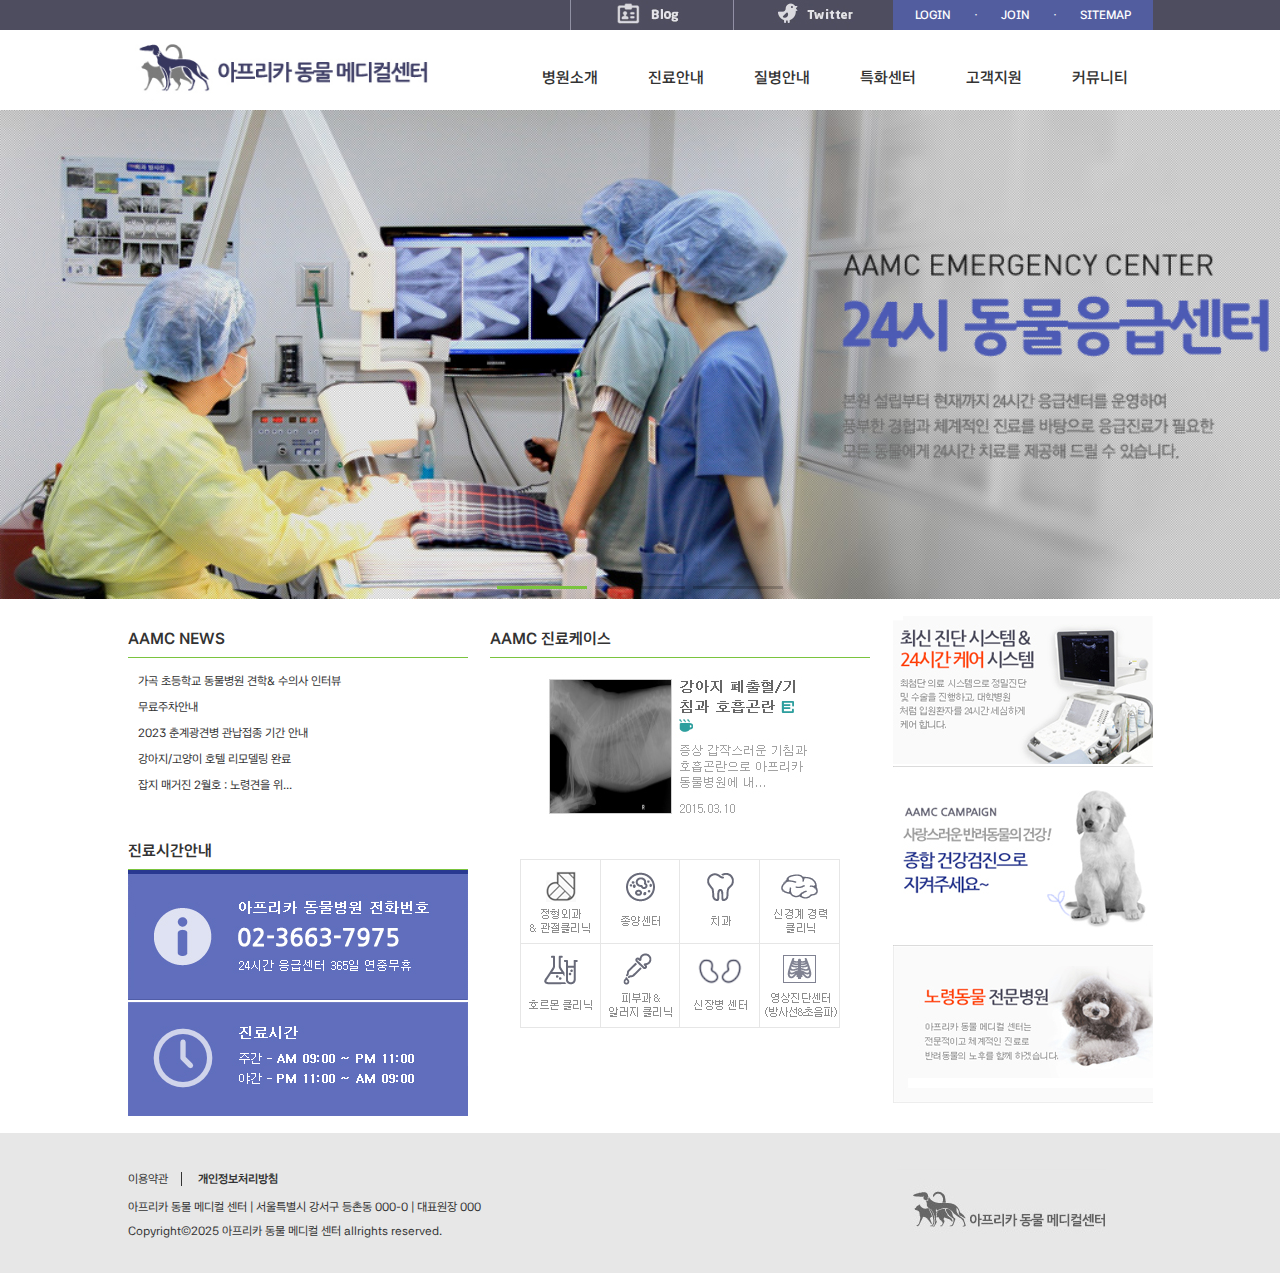
<file: index.html>
<!DOCTYPE html>
<html lang="ko">
<head>
  <meta charset="UTF-8">
  <meta name="viewport" content="width=device-width, initial-scale=1.0">
  <title>아프리카 동물 메디컬센터</title>
  <!-- 파비콘 - 즐겨찾기시 나오는 아이콘 -->
  <link rel="shortcut icon" type="image/x-icon" href="./images/favicon.ico">

  <!-- 웹폰트 noto sans kor -->
  <link rel="preconnect" href="https://fonts.googleapis.com">
  <link rel="preconnect" href="https://fonts.gstatic.com" crossorigin>
  <link href="https://fonts.googleapis.com/css2?family=42dot+Sans:wght@300..800&family=Noto+Sans+KR:wght@100..900&family=Noto+Sans:wght@100..900&display=swap" rel="stylesheet">

  <!-- css초기화 -->
  <link href="./css/reset.css" type="text/css" rel="stylesheet">
  
  <!-- 공통서식 common -->
  <link href="./css/common.css" type="text/css" rel="stylesheet">

  <!-- layout 서식 -->
  <link href="./css/layout.css" type="text/css" rel="stylesheet">

  <!-- 페이지별 main, sub, login, join, board 서식 -->
  <link href="./css/main.css" rel="stylesheet" type="text/css">

  <!-- slide slide css파일 -->
  <link href="./css/swiper.css" rel="stylesheet" type="text/css">

  <!-- 접속한 사용자의 디바이스 종류에 따라 pc index.html가 열릴지, mobile index.html열릴지 결정해주는 자바스크립트 소스코드 작성 -->
  <script>
    let mobile_keys = new Array('iPhone', 'ipad', 'Android', 'BlackBerry', 'Window CE', 'Window phone', 'LG', 'MOT', 'SAMSUNG', 'SonyEricsson', 'Nokia');

    // 모바일 사용자가 pc버전 보기를 클릭시 move_pc_screen문자 주소 뒤에 붙은 경우에 스크립트를 동작 안하게 할 수 있다.
    if(document.URL.match('move_pc_screen')) mobile_keys=null;

    for(i in mobile_keys){ //in키워드 : 키값이 일치한다면 true 값을 반환, 없으면 false
      if(navigator.userAgent.match(mobile_keys[i])!=null){
        location.href = 'http://heejung-0326.github.io/animal2025/m/index.html'; //모바일 홈페이지 주소
        break;
      }
    }

    //1. pc사용자가 접속시 pc홈페이지 index.html문서가 연결
    //2. pc사용자가 mobile 주소로 접속시 m/index.html문서가 연결
    //1. mobile사용자가 pc홈페이지 접속시 index.html문서가 연결
    //1. mobile홈페이지 하단 'pc버전보기' 클릭시 pc버전 index.html?move_pc_screen가 연결

  </script>

</head>
<body>
  <!-- 1. 상단헤더영역 -->
  <header>
    <div class="h_inner">
      <!-- 상단 sns -->
      <div class="h_top">
        <nav class="sns">
          <a href="blog.html" title="블로그">
            <img src="./images/h_lnb_blog.jpg" alt="블로그">
          </a>
          <a href="twitter.html" title="트위터">
            <img src="./images/h_lnb_twitter.jpg" alt="트위터">
          </a>
        </nav>
        <nav class="lnb">
          <ul>
            <li><a href="login.html" title="로그인하기">LOGIN</a></li>
            <li>&middot;</li>
            <li><a href="join.html" title="회원가입">JOIN</a></li>
            <li>&middot;</li>
            <li><a href="sitemap.html" title="사이트맵">SITEMAP</a></li>
          </ul>
        </nav>
      </div>

      <div class="h_bottom">
        <h1>
          <a href="index.html" title="메인페이지로 바로가기">
            <img src="./images/header_logo.jpg" alt="상단로고">
          </a>
        </h1>

        <!-- 메인 내비게이션-->
        <div class="navi_wrap">
          <nav class="gnb">
            <ul>
              <li><a href="intro.html" title="병원소개">병원소개</a>
                <ul class="sub">
                  <li><a href="intro.html" title="인사말">인사말</a></li>
                  <li><a href="intro2.html" title="의료진소개">의료진소개</a></li>
                  <li><a href="equipment.html" title="의료장비소개">의료장비소개</a></li>
                  <li><a href="tour.html" title="병원둘러보기">병원둘러보기</a></li>
                  <li><a href="map.html" title="오시는 길">오시는 길</a></li>
                </ul>
              </li>
              <li><a href="#" title="진료안내">진료안내</a>
                <ul class="sub">
                  <li><a href="course1.html" title="외과">외과</a></li>
                  <li><a href="course2.html" title="내과">내과</a></li>
                  <li><a href="course3.html" title="안과">안과</a></li>
                  <li><a href="course4.html" title="치과">치과</a></li>
                  <li><a href="course5.html" title="건강검진">건강검진</a></li>
                </ul>
              </li>
              <li><a href="#" title="질병안내">질병안내</a>
                <ul class="sub">
                  <li><a href="health.html" title="증상별 질병">증상별 질병</a></li>
                  <li><a href="health1.html" title="진료 케이스">진료 케이스</a></li>
                </ul>
              </li>
              <li><a href="#" title="특화센터">특화센터</a>
                <ul class="sub">
                  <li><a href="center01.html" title="내과센터">내과센터</a></li>
                  <li><a href="center02.html" title="외과센터">외과센터</a></li>
                  <li><a href="center03.html" title="영상의학센터">영상의학센터</a></li>
                  <li><a href="center04.html" title="한방재활센터">한방재활센터</a></li>
                  <li><a href="center05.html" title="응급중환자센터">응급중환자센터</a></li>
                </ul>
              </li>
              <li><a href="sns_qna.html" title="고객지원">고객지원</a>
                <ul class="sub">
                  <li><a href="sns_qna.html" title="sns문의">SNS문의</a></li>
                  <li><a href="t_qna.html" title="자주하는 문의">자주하는 문의</a></li>
                </ul>
              </li>
              <li><a href="notice.html" title="커뮤니티">커뮤니티</a>
                <ul class="sub">
                  <li><a href="notice.html" title="공지사항">공지사항</a></li>
                  <li><a href="qna.html" title="질문과 답변">질문과 답변</a></li>
                  <li><a href="review.html" title="진료리뷰">진료리뷰</a></li>
                </ul>
              </li>
            </ul>
          </nav>
        </div>
      </div>
    </div>
  </header>

  <!-- 2. 메인콘텐츠영역 -->
  <main>
    <article class="slide">
      <div class="swiper mslide">
        <div class="swiper-wrapper">
          <div class="swiper-slide">
            <a href="#" title="슬라이드1">
              <img src="./images/visula01.jpg" alt="24시 동물응급센터">
            </a>
          </div>
          <div class="swiper-slide">
            <a href="#" title="슬라이드2">
              <img src="./images/visual_02.jpg" alt="24시 동물응급센터">
            </a>
          </div>
          <div class="swiper-slide">
            <a href="#" title="슬라이드3">
              <img src="./images/visual2_03.jpg" alt="24시 동물응급센터">
            </a>
          </div>
        </div>
        <!-- <div class="swiper-prev"></div>
        <div class="swiper-next"></div> -->
        <div class="swiper-pagination"></div>
      </div>
    </article>
    <div class="c_wrap">
      <section class="c01">
        <h2>aamc news</h2>
        <ul class="news_list">
          <li><a href="news1" title="가곡 초등학교 동물병원 견학&amp; 수의사 인터뷰">가곡 초등학교 동물병원 견학&amp; 수의사 인터뷰</a></li>
          <li><a href="news2" title="무료주차안내">무료주차안내</a></li>
          <li><a href="news3" title="2023 춘계광견병 관납접종 기간 안내">2023 춘계광견병 관납접종 기간 안내</a></li>
          <li><a href="news4" title="강아지/고양이 호텔 리모델링 완료">강아지/고양이 호텔 리모델링 완료</a></li>
          <li><a href="news5" title="잡지 매거진 2월호 : 노령견을 위...">잡지 매거진 2월호 : 노령견을 위...</a></li>
        </ul>

        <article class="info">
          <h2>진료시간안내</h2>
          <img src="./images/a_cs_tel.jpg" alt="전화문의">
          <img src="./images/a_cs_time.jpg" alt="진료시간">
        </article>
      </section>
      <section class="c02">
        <h2>aamc 진료케이스</h2>
        <img src="./images/a_center_con.jpg" alt="진료케이스">
        
        <article class="medicla">
          <h3>진료안내</h3>
          <ul class="medicla_list">
            <li><a href="#" title="정형외과"><img src="./images/subject_bn01.gif" alt="정형외과"></a></li>
            <li><a href="#" title="종양센터"><img src="./images/subject_bn02.gif" alt="종양센터"></a></li>
            <li><a href="#" title="치과"><img src="./images/subject_bn03.gif" alt="치과"></a></li>
            <li><a href="#" title="신경계 경력 클리닉"><img src="./images/subject_bn04.gif" alt="신경계 경력 클리닉"></a></li>
            <li><a href="#" title="호르몬 클리닉"><img src="./images/subject_bn05.gif" alt="호르몬 클리닉"></a></li>
            <li><a href="#" title="피부과 알러지 클리닉"><img src="./images/subject_bn06.gif" alt="피부과 알러지 클리닉"></a></li>
            <li><a href="#" title="신장병 센터"><img src="./images/subject_bn07.gif" alt="신장병 센터"></a></li>
            <li><a href="#" title="영상진단센터"><img src="./images/subject_bn08.gif" alt="영산진단센터"></a></li>
          </ul>
        </article>
      </section>
      <section class="c03">
        <h2>배너광고</h2>
        <a href="#" title="배너1"><img src="./images/a_left_banner01.jpg" alt=""></a>
        <a href="#" title="배너2"><img src="./images/a_left_banner02.jpg" alt=""></a>
        <a href="#" title="배너3"><img src="./images/a_left_banner03.jpg" alt=""></a>
      </section>
    </div>
  </main>

  <!-- 3. 하단푸터영역 -->
  <footer>
    <div class="f_inner">
      <h2>
        <a href="index.html" title="메인페이지로 바로가기">
          <img src="./images/footer_logo.jpg" alt="하단로고">
        </a>
      </h2>

      <nav>
        <a href="#" title="이용약관">이용약관</a>
        <a href="#" title="개인정보처리방침">개인정보처리방침</a>
      </nav>
      <address>
        <p>아프리카 동물 메디컬 센터 &#x007C;
          서울특별시 강서구 등촌동 000-0 &#x007C;
          대표원장 000
        </p>
        <p>Copyright&copy;2025 아프리카 동물 메디컬 센터 allrights reserved.</p>
      </address>
    </div>
  </footer>

  <!-- swiper 스크립트 파일 -->
  <script src="./script/swiper.js"></script>
  <script>
    var swiper = new Swiper('.mslide',{
      spaceBetween:0,
      centerSlides:true,
      autoplay:{delay:3000,
        disableOnInteraction:false,
      },
      pagination:{
        el:".swiper-pagination",
        clickable:true,
      }
    });
  </script>
</body>
</html>
</file>
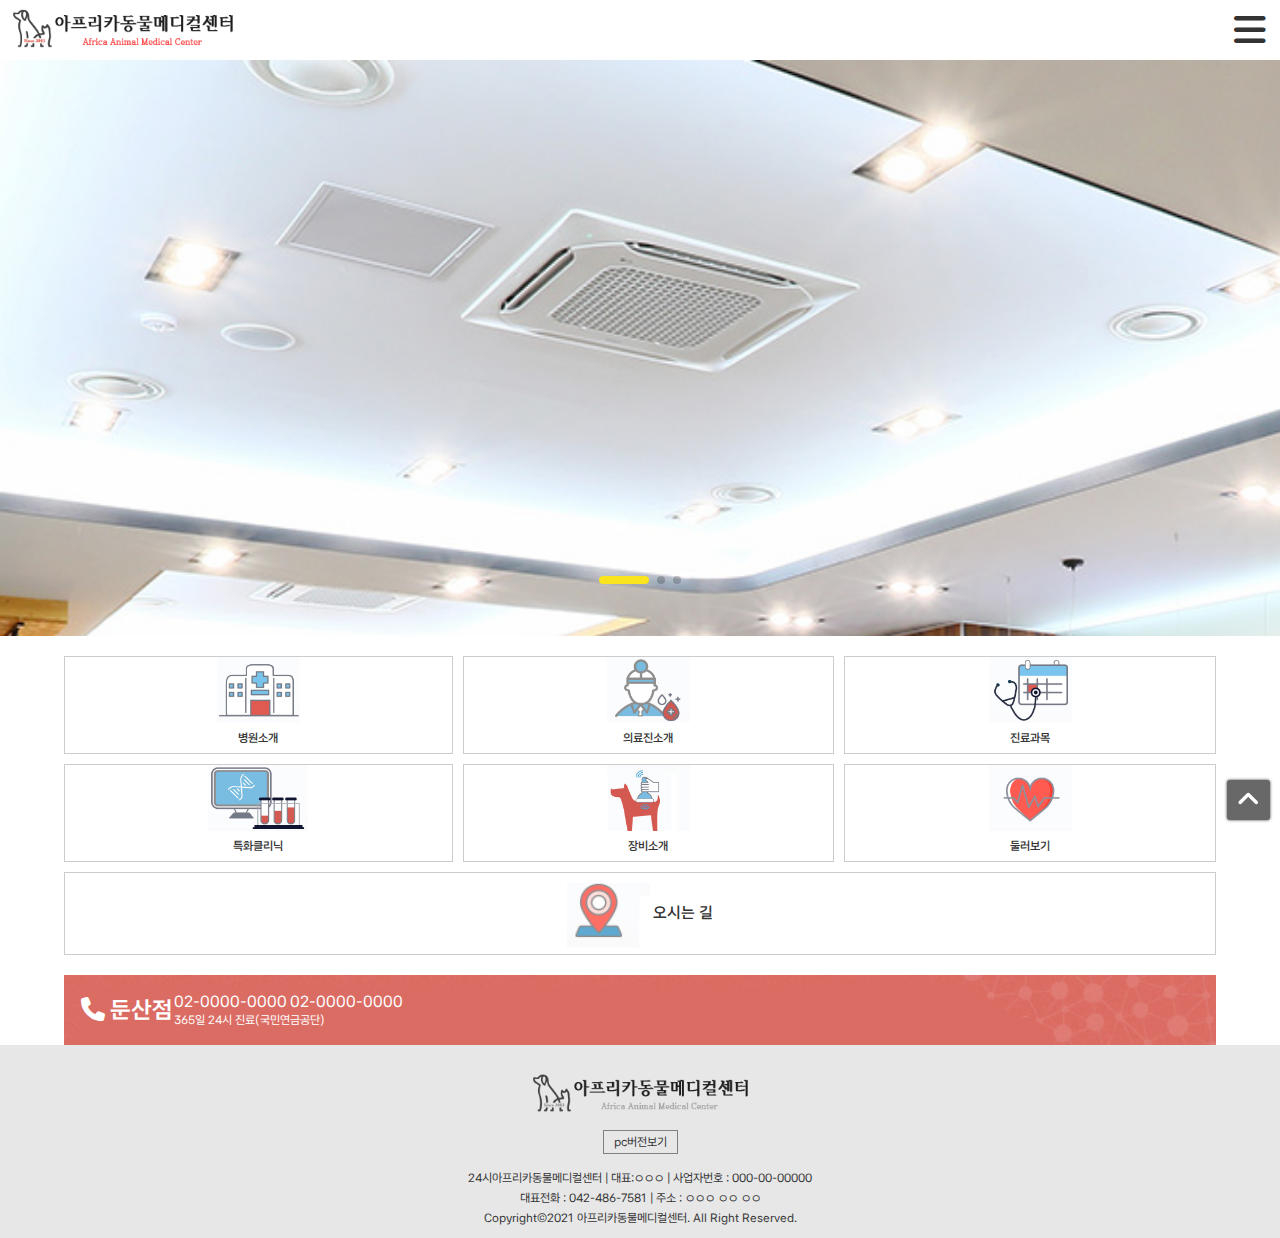
<file: m/index.html>
<!DOCTYPE html>
<html lang="ko">
<head>
    <meta charset="UTF-8">
    <meta name="viewport" content="width=device-width, initial-scale=1.0">
    <title>아프리카 동물병원에 오신것을 환영합니다.</title>
    <!-- 파비콘 추가-->
    <link rel="shortcut icon" href="./images/m_favicon.ico" type="image/x-icon">
    <!-- 1. 초기화 -->
    <link rel="stylesheet" href="./css/reset.css" type="text/css">
    <!-- 2. 공통서식(글자모양,크기,색상,링크,:root,header,footer...) -->
    <link rel="stylesheet" href="./css/common.css" type="text/css">
    <!-- 3. 메인페이지 레이아웃 -->
    <link rel="stylesheet" href="./css/main.css" type="text/css">
    <!-- 4. 기타 - 스와이퍼슬라이드서식 -->
    <link rel="stylesheet" href="./css/swiper.css" type="text/css">
    <!-- 5. 폰트어썸 cdn-->
    <link rel="stylesheet" href="https://cdnjs.cloudflare.com/ajax/libs/font-awesome/6.7.2/css/all.min.css">
    <!-- 웹폰트 noto sans kor -->
    <link rel="preconnect" href="https://fonts.googleapis.com">
    <link rel="preconnect" href="https://fonts.gstatic.com" crossorigin>
    <link href="https://fonts.googleapis.com/css2?family=42dot+Sans:wght@300..800&family=Noto+Sans+KR:wght@100..900&family=Noto+Sans:wght@100..900&display=swap" rel="stylesheet">
</head>
<body>
  <input type="checkbox" id="toggle">

  <!-- 상단 헤더영역 -->
  <header>
    <h1>
      <a href="index.html" title="메인페이지로바로가기">
        <img src="./images/logo.png" alt="상단로고">
      </a>
    </h1>
    <label for="toggle" class="toggle">
      <!-- 햄버거 모양 아이콘 = svg, png, 폰트어썸 -->
      <i class="fas fa-bars"></i>
    </label>

    <nav class="gnb" id="gnb">
      <label for="toggle" class="close_btn" id="close_btn">
        <i class="fas fa-times"></i>
      </label>

      <ul>
        <li><a href="intro.html" title="병원소개">병원소개
          <i class="fas fa-angle-down"></i>
        </a>
          
          <ul class="sub">
            <li><a href="intro.html" title="인사말">인사말</a></li>
            <li><a href="intro2.html" title="의료진소개">의료진소개</a></li>
            <li><a href="equipment.html" title="의료장비소개">의료장비소개</a></li>
            <li><a href="tour.html" title="병원둘러보기">병원둘러보기</a></li>
            <li><a href="map.html" title="오시는 길">오시는 길</a></li>
          </ul>
        </li>
        <li><a href="#" title="진료안내">진료안내
          <i class="fas fa-angle-down"></i>
        </a>
          <ul class="sub">
            <li><a href="course1.html" title="외과">외과</a></li>
            <li><a href="course2.html" title="내과">내과</a></li>
            <li><a href="course3.html" title="안과">안과</a></li>
            <li><a href="course4.html" title="치과">치과</a></li>
            <li><a href="course5.html" title="건강검진">건강검진</a></li>
          </ul>
        </li>
        <li><a href="#" title="질병안내">질병안내
          <i class="fas fa-angle-down"></i>
        </a>
          <ul class="sub">
            <li><a href="health.html" title="증상별 질병">증상별 질병</a></li>
            <li><a href="health1.html" title="진료 케이스">진료 케이스</a></li>
          </ul>
        </li>
        <li><a href="#" title="특화센터">특화센터
          <i class="fas fa-angle-down"></i>
        </a>
          <ul class="sub">
            <li><a href="center01.html" title="내과센터">내과센터</a></li>
            <li><a href="center02.html" title="외과센터">외과센터</a></li>
            <li><a href="center03.html" title="영상의학센터">영상의학센터</a></li>
            <li><a href="center04.html" title="한방재활센터">한방재활센터</a></li>
            <li><a href="center05.html" title="응급중환자센터">응급중환자센터</a></li>
          </ul>
        </li>
        <li><a href="sns_qna.html" title="고객지원">고객지원
          <i class="fas fa-angle-down"></i>
        </a>
          <ul class="sub">
            <li><a href="sns_qna.html" title="sns문의">SNS문의</a></li>
            <li><a href="t_qna.html" title="자주하는 문의">자주하는 문의</a></li>
          </ul>
        </li>
        <li><a href="notice.html" title="커뮤니티">커뮤니티
          <i class="fas fa-angle-down"></i>
        </a>
          <ul class="sub">
            <li><a href="notice.html" title="공지사항">공지사항</a></li>
            <li><a href="qna.html" title="질문과 답변">질문과 답변</a></li>
            <li><a href="review.html" title="진료리뷰">진료리뷰</a></li>
          </ul>
        </li>
      </ul>
      <i class="fab fa-instagram-square"></i>
      <i class="fab fa-facebook"></i>
      <i class="fab fa-youtube"></i>
    </nav>
  </header>
  <!-- 메인 콘텐츠영역 -->
  <main>
    <article class="mslide">
      <h2>메인슬라이드</h2>
        <div class="swiper">
          <div class="swiper-wrapper">
            <div class="swiper-slide">
              <h3>쾌적한 공간<br>넓은 실내</h3>
              <a href="#" title="1"><img src="./images/slide01.jpg" alt="1"></a></div>

            <div class="swiper-slide">
              <h3>언제나 열려있는<br>24시 아프리카 동물메디컬센터</h3>
              <a href="#" title="2"><img src="./images/slide2.jpg" alt="2"></a></div>

            <div class="swiper-slide">
              <h3>최신 시설장비<br>청결한 병원시설</h3>
              <a href="#" title="3"><img src="./images/slide3.jpg" alt="3"></a></div>
          </div>
          <div class="swiper-pagination"></div>
        </div>
    </article>

    <nav class="m_gnb">
      <ul>
        <li><a href="#" title="병원소개">
          <span class="icon">&nbsp;</span>
          <span class="mnu">병원소개</span></a></li>

        <li><a href="#" title="의료진소개">
          <span class="icon">&nbsp;</span>
          <span class="mnu">의료진소개</span></a></li>

        <li><a href="#" title="진료과목">
          <span class="icon">&nbsp;</span>
          <span class="mnu">진료과목</span></a></li>

        <li><a href="#" title="특화클리닉">
          <span class="icon">&nbsp;</span>
          <span class="mnu">특화클리닉</span></a></li>

        <li><a href="#" title="장비소개">
          <span class="icon">&nbsp;</span>
          <span class="mnu">장비소개</span></a></li>

        <li><a href="#" title="둘러보기">
          <span class="icon">&nbsp;</span>
          <span class="mnu">둘러보기</span></a></li>

        <li class="map"><a href="#" title="오시는 길">
          <span class="icon">&nbsp;</span>
          <span class="mnu">오시는 길</span></a></li>
      </ul>
    </nav>

    <!-- 연락처 -->
    <article class="info">
      <h3><i class="fa-solid fa-phone"></i>둔산점</h3>
      <p class="tel">
        <a href="tel:01012345678" title="통화하기">02-0000-0000</a>
        <a href="tel:01012345678" title="통화하기">02-0000-0000</a>
      </p>
      <p>365일 24시 진료(국민연금공단)</p>

    </article>
  </main>

  <!-- 하단 푸터 영역 -->
  <footer>
    <h2>
      <a href="index.html" title="메인페이지바로가기">
        <img src="./images/f_logo.png" alt="하단로고">
      </a>
    </h2>

    <a href="../index.html?move_pc_screen=1" title="pc버전보기" class="pc_btn">pc버전보기</a>
    <a href="#" title="페이지 상단으로 바로가기" class="t_btn">
      <i class="fas fa-angle-up"></i>
    </a>

    <address>
      <p>24시아프리카동물메디컬센터 &#x007c; 대표:ㅇㅇㅇ &#x007c;
        사업자번호 : 000-00-00000
      </p>
      <p>대표전화 : 042-486-7581 &#x007c; 주소 : ㅇㅇㅇ ㅇㅇ ㅇㅇ</p>
      <p>Copyright&copy;2021 아프리카동물메디컬센터. All Right Reserved.</p>
    </address>
  </footer>

  <!-- swiper.js -->
  <script src="./script/swiper.js"></script>

  <script>
    const menuItems = document.querySelectorAll('.gnb > ul > li > a');

    menuItems.forEach(function(item){
      item.addEventListener('click', function(event){
        const subMenu = item.nextElementSibling;
        if(subMenu && subMenu.classList.contains('sub')){
          event.preventDefault();
          subMenu.classList.toggle('active');

          const icon= item.querySelector('.fa-angle-down');
          if (icon) {
            icon.classList.toggle('rotate');
          }
        }
      });
    });


    //스와이프 슬라이드 스크립트 소스
    var swiper = new Swiper('.swiper',{
      spaceBetween:0,
      effect: 'fade',
      centerSlides:true,
      autoplay:{
        delay:3500,
        disableOnInteraction:false,
      },
      pagination:{
        el:'.swiper-pagination',
        clickable:true
      }
    });

  </script>
</body>
</html>
</file>
<file: css/common.css>
@charset "utf-8";

/* 공통서식 

  글자모양, 글자크기, 글자색상

  하이퍼링크 텍스트 색상, 크기
*/
:root{
  --base_color:#333333;
  --a_color:#525d9f;
  --f-size16:16px;
}

body, a{
  font-family: "42dot Sans", "Noto Sans KR",'돋움체', sans-serif;
  font-size:12px;
  color:var(--base_color);
}

/* 링크 텍스트, 컬러 */
a{text-decoration: none;}

/*
서브페이지에 들어갈 공통 UI구성요소 서식
버튼서식, INPUT, 내비게이션(상단, 하단)
*/

/* 상단헤더 콘텐츠 서식 */
.h_top{
  display:flex;
  justify-content: end;
}
.lnb{
  background-color:var(--a_color);
}
.lnb > ul{
  display:flex;
  width:260px;
  justify-content:space-evenly;
}
.lnb > ul > li{
  line-height:30px;
  color:#ffffff;
}
.lnb > ul > li > a{
  color:#ffffff;
  font-weight:600;
}

/* h_bottom서식 */
.h_bottom{
  width:100%;height:80px;
  background-color:#ffffff;
  position:relative;
}
.h_bottom > h1{
  width:1025px;height:80px;
  margin:0 auto;
}
.h_bottom > h1 > a{
  position:relative;
  z-index:50;
}
.h_bottom > h1 img{width:300px;}

.navi_wrap{
  width:100%;height:40px;
  background-color:rgba(65, 56, 139, 0.8);
  position:relative;top:-40px;
  overflow:hidden; /* 서브메뉴 안보이게 함. */
  transition:0.5s;
}
.navi_wrap:hover{height:280px;}

.gnb{
  width:100%;height:40px;
  margin:0 auto;
  background-color:#ffffff;
}
.gnb > ul {
  display:flex;
  justify-content:end;
  width:1025px;
  margin:0 auto;
}
.gnb > ul > li{position:relative;}
.gnb > ul > li > a{
  padding:0px 20px;
  margin:0 5px;
  font-size:16px;
  font-weight:600;
}
.gnb > ul > li > a:hover{
  color:#525d9f;
}

/* 서브메뉴 서식 */
.sub{
  position:absolute;
  width:100%;top:40px;
}
.sub > li{
  line-height:40px;
  text-align:center;
}
.sub > li > a{
  font-size:14px;
  color:#ffffff;
}
.sub > li > a:hover{
  font-weight:bold;
  text-decoration:underline;
}

/* 푸터서식 */
footer{
  background:#e7e7e7;
  padding:10px 0px;
}
.f_inner{
  width:1025px;height:120px;
  margin:0 auto;
  position:relative;
}
.f_inner > h2{
  position:absolute;
  right:0px;bottom:0px;
}
.f_inner nav{
  padding-top:30px;
}
.f_inner nav a{}
.f_inner nav a:first-child{
  padding-right:13px;
  margin-right:13px;
  border-right:1px solid #333;
}
.f_inner nav a:last-child{
  font-weight:bold;
}
address{padding-top:10px;line-height:24px;}
</file>
<file: css/layout.css>
@charset "utf-8";
/* 레이아웃 서식 header, main, footer */

header{
  width:100%; /*배경색이 좌우 풀로 채워지게 하기 위해서 */
  position: relative;
  z-index: 10000;
}
.h_inner{
  height:110px;
  background-color:#4e4d5f;
}

.h_top{
  width:1025px; /* 실제 홈페이지 크기 */
  height:30px;
  margin:0px auto;
}

/* 메인영역 서식 */
main{}

/* 그리드 레이아웃 3단 */
.c_wrap{
  width:1025px;
  margin:15px auto;
  display:flex; /* 자식요소를 가로방향으로 배치 */
  justify-content: space-between;
}
.c01{width:340px;}
.c02{width:380px;}
.c03{width:260px;}
</file>
<file: m/css/common.css>
@charset "utf-8";

/* 공통서식 

  글자모양, 글자크기, 글자색상

  하이퍼링크 텍스트 색상, 크기
*/
:root{
  --base_color:#333333;
  --a_color:#525d9f;
  --f-size16:16px;
}

body, a{
  font-family: "42dot Sans", "Noto Sans KR",'돋움체', sans-serif;
  font-size:12px;
  color:var(--base_color);
}

/* 링크 텍스트, 컬러 */
a{text-decoration: none;}

/*
서브페이지에 들어갈 공통 UI구성요소 서식
버튼서식, INPUT, 내비게이션(상단, 하단)
*/

/* 상단헤더 콘텐츠 서식 */
#toggle{display: none;}
header{
  height: 60px;
  position: relative;
}
header h1{
  padding-left: 10px;
}
header h1 img{
  height: 60px;
}
.toggle{
  position: absolute;
  right: 10px;
  top: 8px;
  cursor: pointer;
}
.toggle > .fa-bars {
  font-size: 36px;
  padding: 4px;
  color: var(--base_color);
}

/* 모바일 내비게이션 */
.gnb{
  width: 100%;
  height: 100%;
  background-color: rgba(0,0,0,.85);
  position: fixed;
  top: 0px;
  left: 100%;
  z-index: 10000;
  padding-left: 30%;
  transition: 0.5s;

}
#toggle:checked + header>.gnb{
  left: 0px;
}

.gnb > .close_btn{
  position: absolute;
  left: 20px;
  top: 40px;
}
.close_btn i{
  font-size: 36px;
  color: #fff;
  transition: 0.5s;
}
.close_btn:hover i.fa-times{
  transform: rotate(360deg);
}

.gnb > ul{
  padding-top: 70px;
  width: 80%;
  height: 100%;
  background-color: #525d9f;
}
.gnb > ul > li{
  border-bottom: 1px solid#fff;
  text-indent: 10px;
}
.gnb > ul > li > a{
  display: block;
  color: #fff;
  font-size: 16px;
  line-height: 40px;
  font-weight: 300;
}

.gnb >ul>li>a>i{
  float: right;
  font-size: 20px;
  transform: translate(-200px,10px);
}


/* 서브메뉴서식 */
.gnb .sub{
  display: none;
  background-color: #707cc2;
}
.sub> li{text-indent: 20px;}

.sub a{
  font-size: 14px;
  font-weight: normal;
  line-height: 33px;
  color: #fff;
  display: block;
}
.sub.active{display: block;}

.fa-angle-down.rotate{
  transform: rotate(180deg) translate(0,-10px);
}
/* sns 아이콘 */
nav i.fab{
  position: absolute;
  bottom: 40px;
  color: #fff;
  font-size: 26px;
}

i.fa-instagram-square{left: 8px;}
i.fa-facebook{left: 38px;}
i.fa-youtube{left: 70px;}


/* 푸터서식 */
footer{
  background:#e7e7e7;
  padding:10px 0px;
  text-align: center;
}
footer h2{
  padding: 10px 0px;
}
footer h2 img{
  max-width: 220px;
}

/* pc버튼 서식 */
.pc_btn{
  border: 1px solid#808080;
  padding: 4px 10px;
}

.t_btn{
  padding: 7px 10px;
  background-color: #696868;
  color: #fff;
  font-size: 26px;
  border-radius: 3px;
  position: fixed;
  right: 10px;
  bottom: 80px;
  box-shadow: 0px 0px 3px #333333;
  z-index: 1000;
}

address{
  font-size: 12px;
  padding-top: 20px;
  font-style: normal;
  line-height: 20px;
}
</file>
<file: m/css/main.css>
@charset "utf-8";

/* main.css */
main{}
.mslide{height: 64vh; /*verticla height*/
  overflow: hidden;
  position: relative;
} 

.mslide img{
  width: 150%; /* 자동 크기 조정*/
}

.mslide h2{display: none;}

.mslide h3{
  position: absolute;
  background-color: rgba(0,0,0,.7);
  color: #ffffff;
  font-size: 20px;
  font-weight: bold;
  text-align: center;
  padding: 16px 14px;
  border-radius: 30px;
  width: 240px;
  top: 50%;
  left: 50%;
  transform: translate(-50%, -50%);
  line-height: 30px;
}

.mslide .swiper-pagination{
  position: absolute;
  bottom: 50px !important;
}
.mslide .swiper-pagination-bullet{
  transition: 0.5s;
}
.mslide .swiper-pagination-bullet-active{
  width: 50px;
  border-radius: 10px;
  background-color: #fae41f !important;
}

/* 메인콘텐츠 내비게이션 */
.m_gnb{
  width: 90%;
  margin: 20px auto;

}
.m_gnb>ul{
  display: grid;
  grid-template-columns: repeat(3,auto);
  grid-gap: 10px;

}
.m_gnb>ul>li{
  border: 1px solid #cccccc;
  text-align: center;
}

.icon{
background-image: url(../images/nav_icon.png);
background-size: 360px;
display: inline-block;
width: 83px; height: 66px;
}
.mnu{
  display: block;
  line-height: 30px;
  font-weight: 600;
}
.map{
  grid-area: 3/1/3/4;
}

/* 각 li태그 icon이미지 위치 변경 */
.m_gnb li:first-child .icon{}
.m_gnb li:nth-child(2) .icon{background-position: -82px 0px;}
.m_gnb li:nth-child(3) .icon{background-position: -164px 0px;}
.m_gnb li:nth-child(4) .icon{background-position: -250px 0px;
width: 100px;}
.m_gnb li:nth-child(5) .icon{background-position: 0px 117px;}
.m_gnb li:nth-child(6) .icon{background-position: -70px 114px;}

.m_gnb li:last-child .icon{
  background-position: -310px -125px;
  background-size: 680px;
  display: inline-block;
  transform: translateY(-5px);}

.m_gnb li:last-child .mnu{
  display: inline-block;
  line-height: 40px;
  font-size: 16px;
  transform: translateY(20px);
}

/* 연락처 */
.info{
  width: 90%;
  margin: 0 auto;
  height: 70px;
  background-image: url(../images/info_back.png);
  background-size: 100%;
  color: #ffffff;
}
.info h3{
  font-size: 24px;
  font-weight: bold;
  float: left;
  width: 110px;
}
.info a{
  color: #ffffff;
  font-size: 16px;
}
.info .fa-phone{
  font-size: 24px;
  font-weight: bold;
  padding: 22px 5px 0px 15%;
}
.info .tel{
  padding-top: 16px;
  line-height: 22px;
}
</file>
<file: css/main.css>
@charset "utf-8";

/* main.css */
main{}
.slide{width:100%;}
.slide img{width:100%;}
.mslide{
  position:relative;
}

/* 콘트롤 버튼(span) 서식변경 */
.swiper-pagination-bullet{
  display: inline-block !important;
  width: 90px !important;
  height: 3px !important;
  border-radius: 0px !important;
}

.swiper-pagination-bullet-active{
  background-color: #7ac43e !important;
}

/* 1단 뉴스목록, 2단 제목 */
.c01 > h2, .info > h2, .c02>h2{
  font-size: var(--f-size16);
  font-weight: bold;
  color: var(--a_clolor);
  border-bottom: 1px solid #7ac43e;
  padding: 15px 0px 10px 0px;
  text-transform: uppercase;
}


.news_list{
  padding-top: 10px;
  padding-bottom: 30px;
}
.news_list >li{

  text-indent: 10px;
}
.news_list >li > a{
  line-height: 26px;
}
.news_list >li > a:hover{
  text-decoration: underline;
}

/* 2단서식 */
.c02 h3{display: none;}
.medicla{
  width: 320px;
  margin: 0 auto;
}
.medicla_list{
  display: grid;
  grid-template-columns: repeat(4,auto);
  grid-template-rows: repeat(2,85px);
}

/* 3단 콘텐츠 */
.c03 >h2 {
  display: none;
}
</file>
